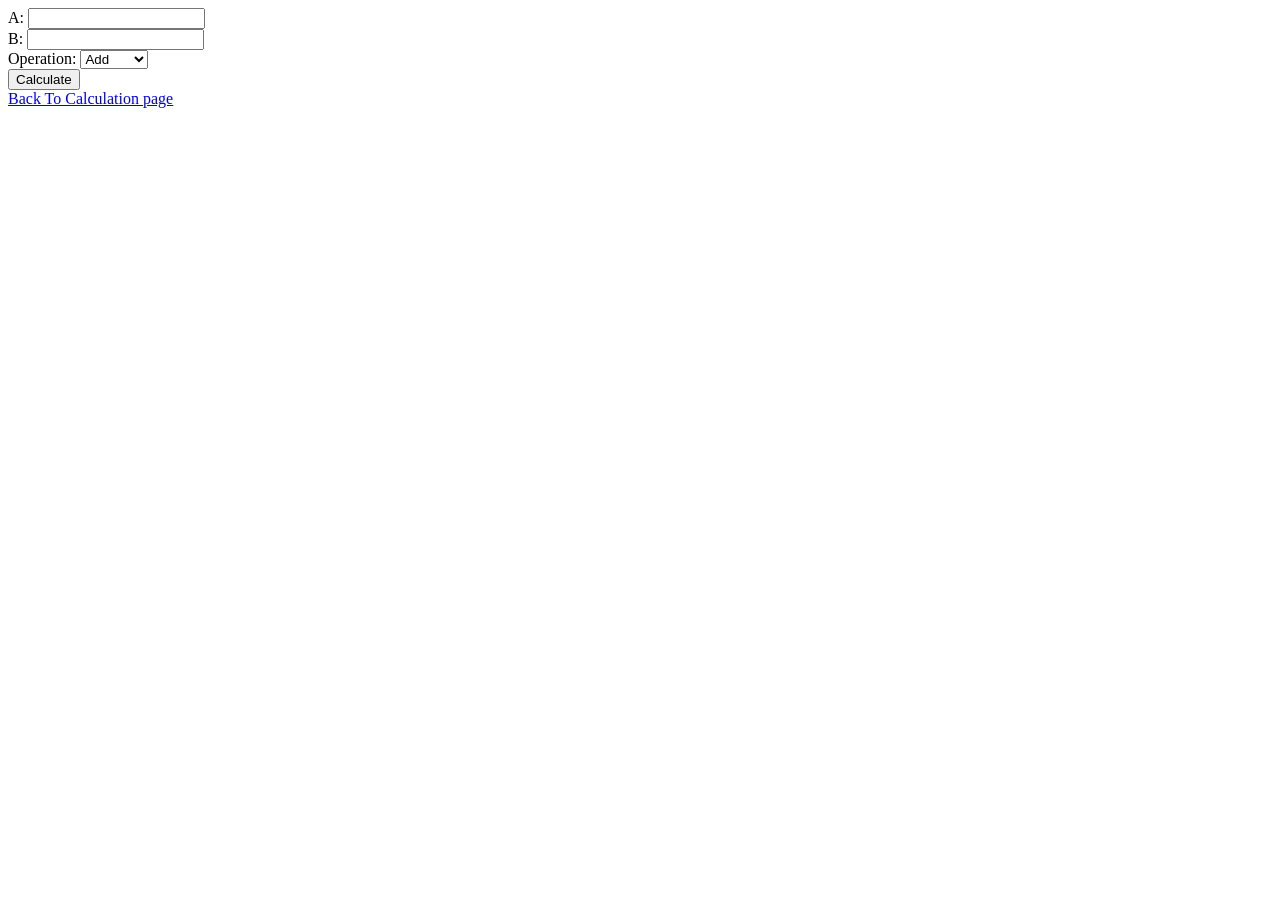
<file: src/main/webapp/index.html>
<!DOCTYPE html>
<html lang="en">
<head>
    <meta charset="UTF-8">
    <title>Title</title>
</head>
<body>
<form action="post">
    <label>A: <input type="number" name="a"></label>
    <br>
    <label>B: <input type="number" name="b"></label>
    <br>
    <label>Operation:
        <select name="operation">
            <option value="+">Add</option>
            <option value="-">Sub</option>
            <option value="*">Multiply</option>
            <option value="/">Dev</option>
        </select>
    </label>
    <br>
    <button type="submit">Calculate</button>
</form>
<a href="/cals">Back To Calculation page</a>
</body>
</html>
</file>
